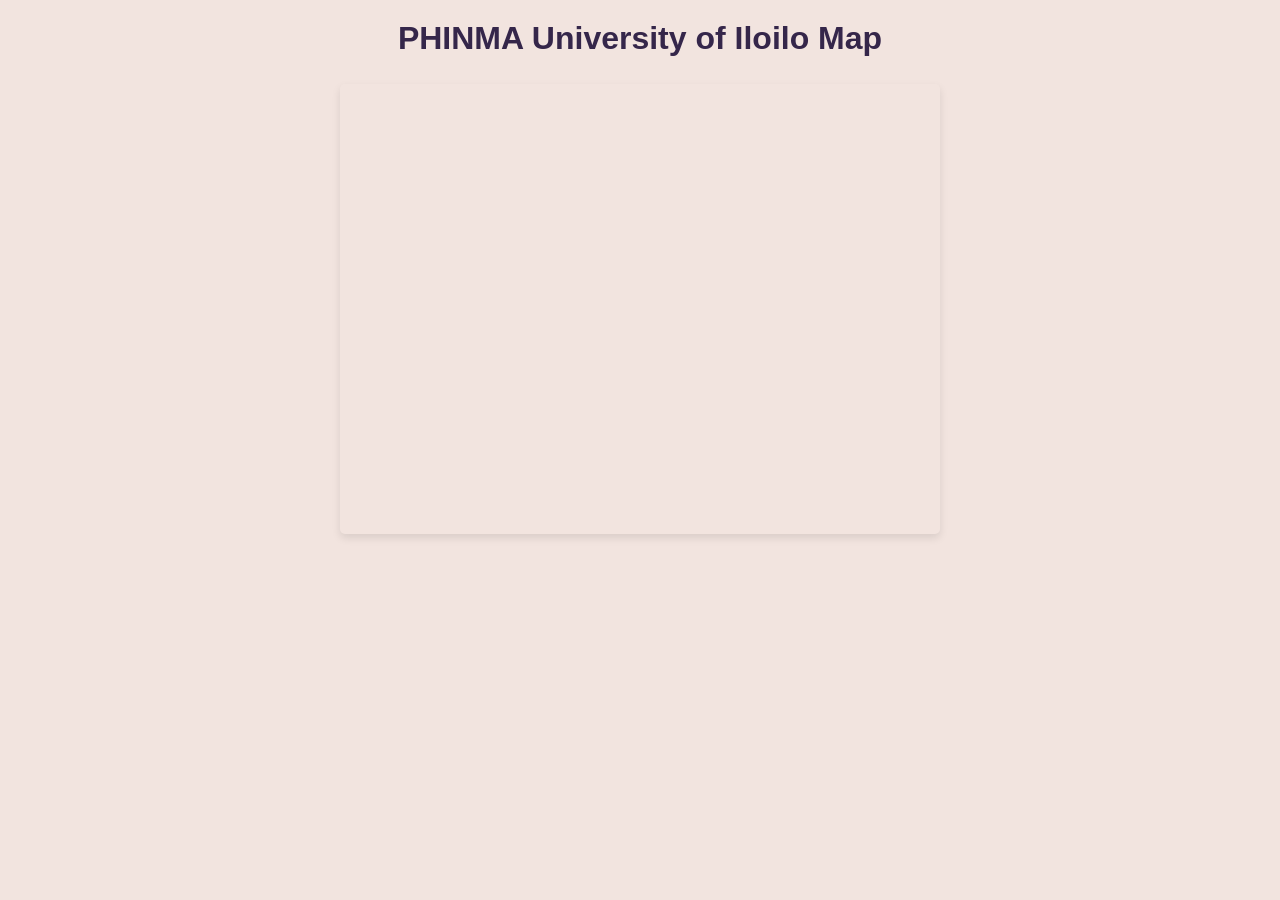
<file: module 11-12/map.html>
<!DOCTYPE html>
<html lang="en">
<head>
    <meta charset="UTF-8">
    <meta name="viewport" content="width=device-width, initial-scale=1.0">
    <title>Map</title>
    <style>
        body {
            text-align: center;
            font-family: Arial, sans-serif;
            background-color: #f2e4df;
            color: #343a40;
        }
        h2 {
            margin-top: 20px;
            font-size: 2em;
            color: #35264a;
        }
        iframe {
            border: 2px solid #007bff;
            border-radius: 5px;
            box-shadow: 0 4px 8px rgba(0, 0, 0, 0.1);
        }
    </style>
</head>
<body>
    <h2>PHINMA University of Iloilo Map</h2>
    
    <iframe src="https://www.google.com/maps/embed?pb=!1m18!1m12!1m3!1d3920.5509815698333!2d122.5670188728167!3d10.691918689451775!2m3!1f0!2f0!3f0!3m2!1i1024!2i768!4f13.1!3m3!1m2!1s0x33aee5255345f11b%3A0xb32057bb6b1d39c8!2sPHINMA%20UNIVERSITY%20OF%20ILOILO!5e0!3m2!1sen!2sph!4v1738315548109!5m2!1sen!2sph" width="600" height="450" style="border:0;" allowfullscreen="" loading="lazy" referrerpolicy="no-referrer-when-downgrade"></iframe>
</body>

</html>
</file>
